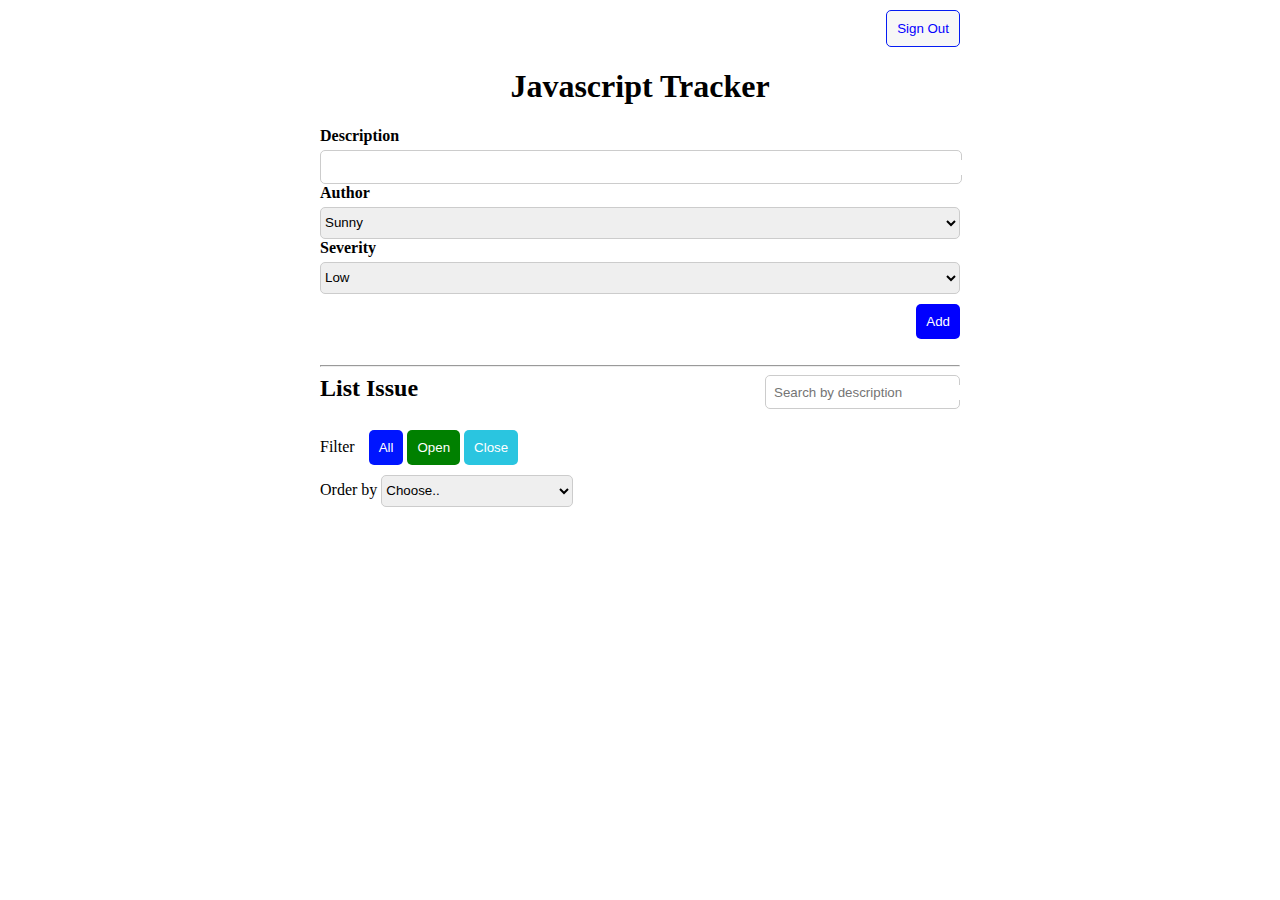
<file: src/index.html>
<!DOCTYPE html>
<html>
  <head>
    <title>Javascript Tracker</title>
    <!-- Font Awesome Icon -->
    <link
      rel="stylesheet"
      href="https://cdnjs.cloudflare.com/ajax/libs/font-awesome/6.5.1/css/all.min.css"
      integrity="sha512-DTOQO9RWCH3ppGqcWaEA1BIZOC6xxalwEsw9c2QQeAIftl+Vegovlnee1c9QX4TctnWMn13TZye+giMm8e2LwA=="
      crossorigin="anonymous"
      referrerpolicy="no-referrer"
    />

    <!-- style sheet -->
    <link rel="stylesheet" href="./assets/css/index.css" />
  </head>
  <body>
    <div class="container">
      <main>
        <!-- Singout -->
        <nav class="nav">
          <div class="button_container">
            <button type="button" id="buttonSignout" class="button">
              Sign Out
            </button>
          </div>
        </nav>
        <!-- User Input Form -->
        <h1 class="heading">Javascript Tracker</h1>
        <section>
          <div class="formInput">
            <div class="formInput_label">Description</div>
            <div class="formInput_input">
              <input type="text" id="description" />
            </div>
          </div>
          <!-- User Select Form -->
          <div class="formSelect">
            <div class="formSelect_label">Author</div>
            <select name="author" id="author-select">
              <option value="sunny">Sunny</option>
              <option value="tony">Tony</option>
            </select>
            <div class="formSelect_label">Severity</div>
            <select name="severity" id="severity-select">
              <option value="low">Low</option>
              <option value="medium">Medium</option>
              <option value="high">High</option>
            </select>
          </div>
          <div class="button_container">
            <button type="button" id="buttonAdd" class="button">Add</button>
          </div>
          <br />
        </section>
        <!-- Filter Section -->
        <hr />
        <section>
          <div class="searchInput">
            <h2 class="searchInput_label">List Issue</h2>
            <div class="searchInput_input">
              <input
                type="text"
                placeholder="Search by description"
                name="search"
              />
            </div>
          </div>
          <br />
          <!-- Filter Selector -->
          <div class="filter">
            <div class="filter_label">Filter</div>
            <div class="filterButton">
              <button type="button" id="buttonAll" class="button">All</button>
              <button type="button" id="buttonOpen" class="button">Open</button>
              <button type="button" id="buttonClose" class="button">
                Close
              </button>
            </div>
            <br />
            <div class="orderSelect_label">Order by</div>
            <div class="orderSelect">
              <select name="order" id="order-select">
                <option value="choose">Choose..</option>
                <option value="asc">ASC</option>
                <option value="desc">DESC</option>
              </select>
            </div>
          </div>

          <div id="issues">
            <p id="pending-issues">
              You have <span class="count-value">0</span> issue(s) to complete.
            </p>
          </div>

          <!-- User Input check -->
          <p id="error">Input cannot be empty!</p>
        </section>
      </main>
    </div>

    <!-- Script -->
    <script type="text/javascript" src="./assets/js/index.js"></script>
  </body>
</html>
</file>
<file: src/assets/css/index.css>
#buttonSignout {
    background-color: rgb(247, 247, 247);
    border: 10;
    border-radius: 5px;
    color: #0400ff;
    border: 1px solid #051cf3;
}

.container {
    width: 100%;
    max-width: 640px;
    margin: 0 auto;
  }
  
  .heading {
    text-align: center;
  }
  
  .formInput {
    width: 100%;
  }
  
  .formInput_label {
    width: 100%;
    font-weight: bold;
    margin-bottom: 5px;
  }
  
  .formInput_input {
    width: 100%;
    border-radius: 5px;
    border: 1px solid #ccc;
    height: 32px;
    line-height: 32px;;
  }
  
  .formInput_input input {
    border: 0;
    outline: 0;
    padding: 0 8px;
    width: 98%;
  }

  .formSelect {
    width: 100%;
  }

  .formSelect_label {
    width: 100%;
    font-weight: bold;
    margin-bottom: 5px;
  }
  
  .formSelect select {
    width: 100%;
    border-radius: 5px;
    border: 1px solid #ccc;
    height: 32px;
    line-height: 32px;;
  }
  
  .button_container {
    margin-top: 10px;
    text-align: right;
  }
  
  .button {
    border: 0;
    border-radius: 5px;
    color: #fff;
    padding: 10px;
    cursor: pointer;
  }

  #buttonAdd {
    background-color: blue;
  } 
  
  .filter{
    width: 100%;
  }

  .filter_label {
    width: 100%;
    margin-bottom: 5px;
    display: inline;
  }

  .filterButton {
    display: inline-block;
    border: 0;
    border-radius: 5px;
    color: #fff;
    padding: 10px;
    cursor: pointer;
  }

  #buttonAll {
    background-color: rgb(0, 21, 255);
  }

  #buttonOpen {
    background-color: green;
  }

  #buttonClose {
    background-color: rgb(42, 197, 224);
  }

  .orderSelect {
    width: auto;
    display: inline;
  }

  .orderSelect_label {
    margin-bottom: 5px;
    display: inline;
  }

  .orderSelect select{
    width: 30%;
    display: inline-block;
    border-radius: 5px;
    border: 1px solid #ccc;
    height: 32px;
    line-height: 32px;
  }

  .searchInput {
    width: 100%;
  }

  .searchInput_label {
    width: auto;
    font-weight: bold;
    margin-bottom: 5px;
    display: inline;
  }

  .searchInput_input {
    float: right;
    border-radius: 5px;
    border: 1px solid #ccc;
    height: 32px;
    line-height: 32px;
  }

  .searchInput_input input {
    border: 0;
    outline: 0;
    padding: 0 8px;
    width: 98%;
  }

  .card {
    border-radius: 8px;
    border: 1px solid #ccc;
  }
  
  .card_header {
    background-color: #ccc;
    padding: 10px;
    border-radius: 8px 8px 0 0;
  }
  
  .card_content {
    padding: 10px;
  }
  
  .card_severity {
    background-color: rgb(112, 49, 230);
    display: inline-block;
    color: #fff;
    padding: 2px;
    font-size: 14px;
    border-radius: 3px;
  }
  
  .card_button {
    text-align: right;
  }
  
  .button-close{
    background-color: blue;
  }

  .button-delete {
    background-color: red;
  }

  #error {
    text-align: center;
    background-color: #ffffff;
    color: #ff5c5c;
    margin-top: 1.5em;
    padding: 1em 0;
    border-radius:  0.8em;
    display: none;
}
</file>
